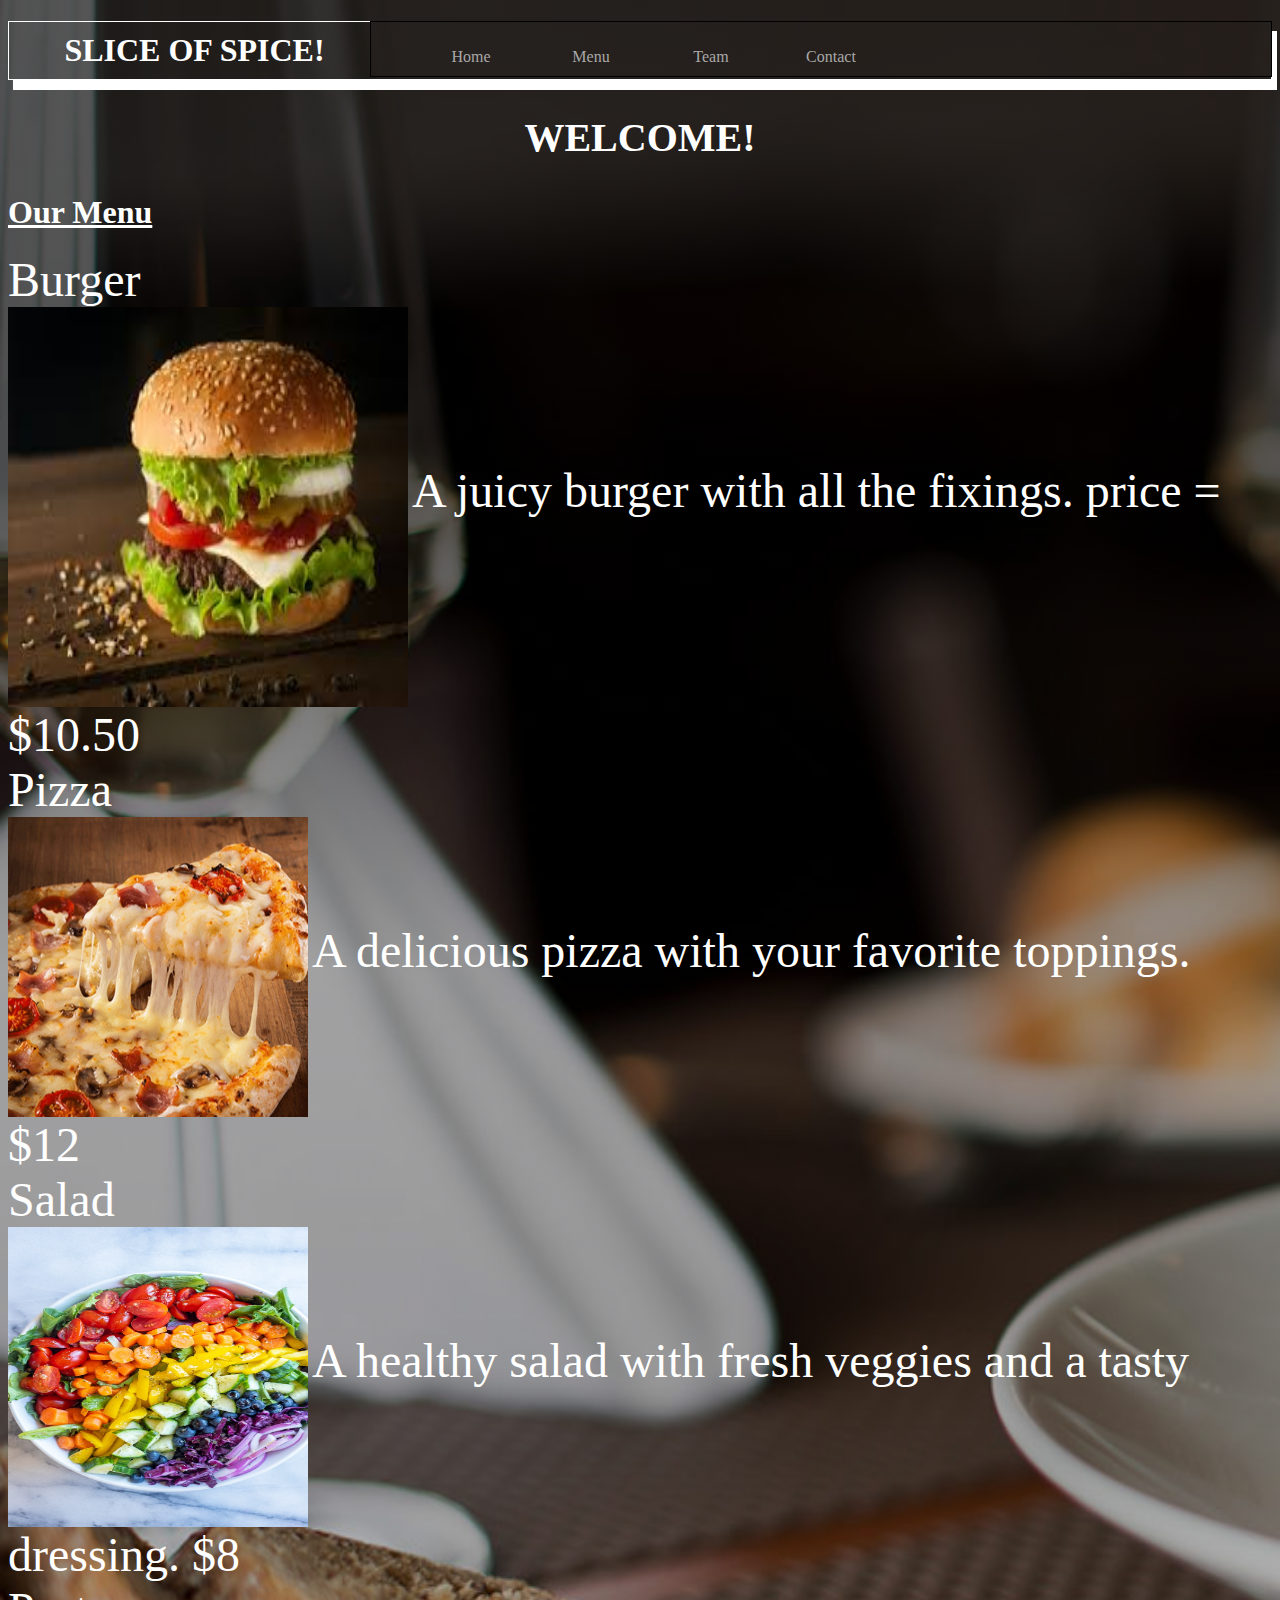
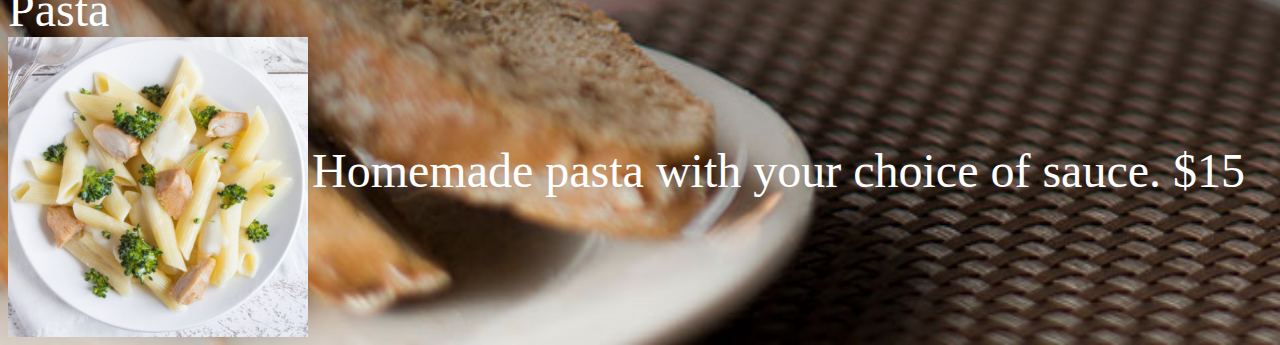
<file: MENU.html>
<!DOCTYPE html>
<html>
<head>
  <title>Restaurant Menu</title>
  <style>
        body{
            font-family: latha;
            color:white;
            background:linear-gradient( rgba(0,0,0,0.65),rgba(0,0,0,0.65),rgba(0,0,0,0.35),rgba(0,0,0,0.38),rgba(0,0,0,0))
                ,url(foodd.jpg)no-repeat;
            background-size:cover;
        }
    
        .box{width: 900px;
        float:right;
        border:1px solid black; }
        .box ul li{
            width:120px;
            float:left;
            margin:10px auto;
            text-align: center;
        }
    
        .box ul li a{text-decoration: none;
            color:darkgray;}
            
        .box ul li:hover{ background-color: green;}
        .box ul li a:hover{ color:white;}
        }
        .wd 
        {
            width: 300px;
            height:539px;
            background-color:black;
            opacity: 0.9;
            padding: 55px;
        }
        .wd h1{
            text-align: center;
            text-transform: uppercase;
            font-weight: 100px;
            border:1px solid;
            padding: 10px;
            box-shadow:5px 10px;
        }
        .wd h2{
            text-align: center;
            text-transform: uppercase;
            font-size: 2.5em;
            font-weight: 100px;
        }
        .wd h4{
            text-align: center;
            font-style: oblique;
        }
        
        .opt form ,input[type="button"]{
            background-color: black;
            color:white;
            padding:10px;
            margin:-14px auto;
            padding-left: 50px;
            padding-right: 50px;
            text-align: center;
        }
        form,input[type="button"]:hover{background-color:green;}
    
    </style>

</head>
<body>
    <div class="box">
	<ul type="none">
        <li> <a href="002.html"> Home </a></li>
        <li> <a href="MENU.html"> Menu</a></li>
        <li> <a href="Team.html"> Team</a></li>
        <li> <a href="Registration form.html"> Contact</a></li>
	</ul>
    </div>
    <div class="wd">
        <h1> Slice of spice!</h1>
        <h2>Welcome! </h2>
    </div>     
  <div class="menu-container">
    <h1><b><u>Our Menu</u></b></h1>
    <div class="menu-item">
        <font face = algerian size = 90>Burger </font> <br>
      <img src="burger.jpg"  height = 400 width = 400 alt="Burger" align=middle> 
      <font face= algerian size=9>A juicy burger with all the fixings. price = $10.50 </font>
    </div>
    <div class="menu-item">
        <font face = algerian size = 90>Pizza</font> <br>
      <img src="pizza.jpg"  height = 300 width = 300 alt="Pizza" align=middle>
      <font face= algerian size=9>A delicious pizza with your favorite toppings.
          $12 </font>
    </div>
    <div class="menu-item">
        <font face = algerian size = 90>Salad</font> <br>
      <img src="salad.jpg"  height = 300 width = 300 alt="Salad" align=middle>
      <font face= algerian size=9>A healthy salad with fresh veggies and a tasty dressing.
          $8 </font>
    </div>
    <div class="menu-item">
      <font face = algerian size = 90> Pasta </font><br>
      <img src="pasta.jpg" height = 300 width = 300 alt="Pasta" align = middle>
      <font face= algerian size=9>Homemade pasta with your choice of sauce.
          $15 </font>
    </div>
  </div>
</body>
</html>
</file>
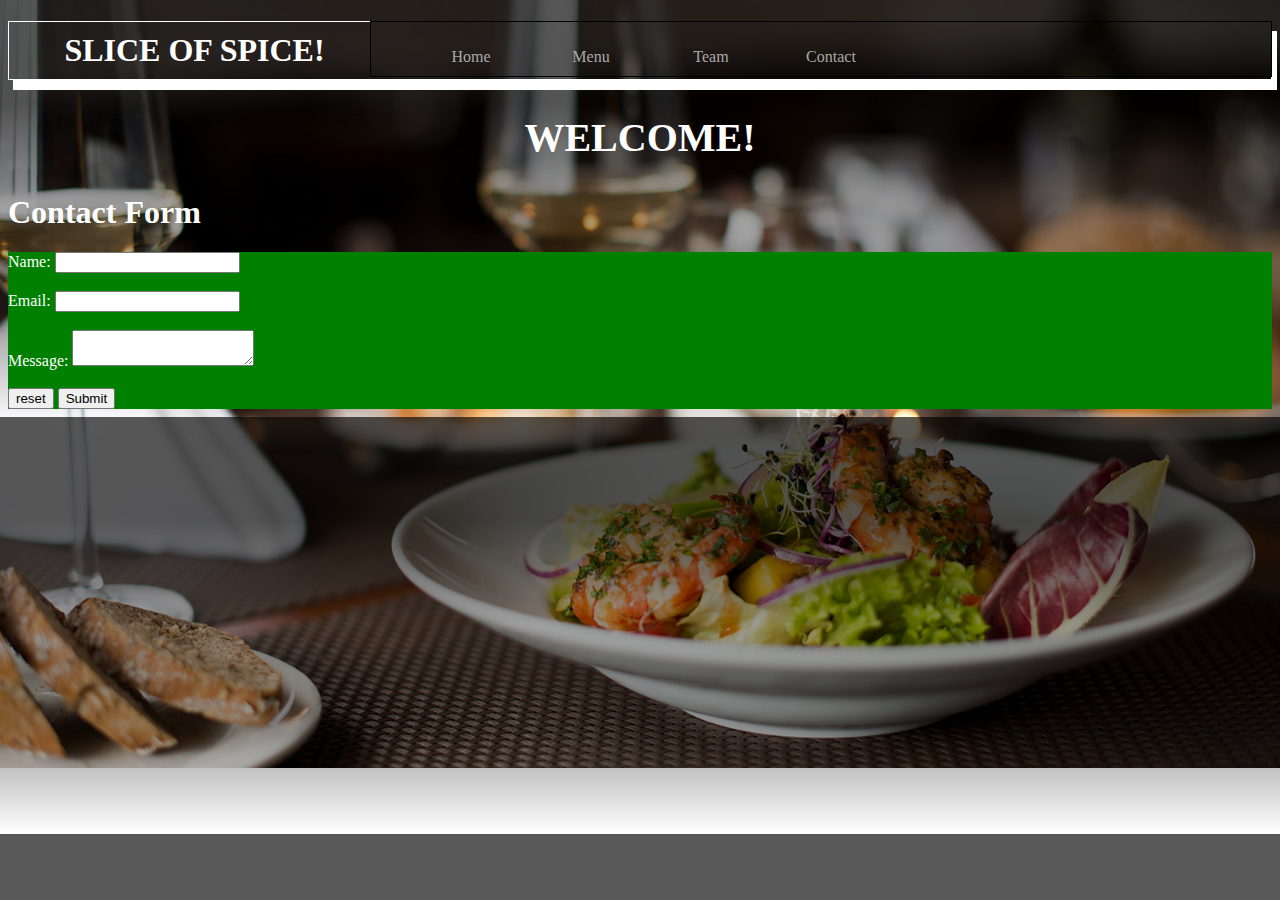
<file: Registration form.html>
<!DOCTYPE html>
<html>
<head>
  <title>Validation Form</title>
  <script>
    function validateForm() {
      var name = document.forms["myForm"]["name"].value;
      var email = document.forms["myForm"]["email"].value;
      var message = document.forms["myForm"]["message"].value;
      
      if (name == "") {
        alert("Please enter your name.");
        return false;
      }
      if (email == "") {
        alert("Please enter your email.");
        return false;
      }
      if (message == "") {
        alert("Please enter your message.");
        return false;
      }
      return true;
    }
  </script> <style>
        body{
            font-family: latha;
            color:white;
            background:linear-gradient( rgba(0,0,0,0.65),rgba(0,0,0,0.65),rgba(0,0,0,0.35),rgba(0,0,0,0.38),rgba(0,0,0,0))
                ,url(foodd.jpg)no-repeat;
            background-size:cover;
        }
    
        .box{width: 900px;
        float:right;
        border:1px solid black; }
        .box ul li{
            width:120px;
            float:left;
            margin:10px auto;
            text-align: center;
        }
    
        .box ul li a{text-decoration: none;
            color:darkgray;}
            
        .box ul li:hover{ background-color: green;}
        .box ul li a:hover{ color:white;}
        }
        .wd 
        {
            width: 300px;
            height:539px;
            background-color:black;
            opacity: 0.9;
            padding: 55px;
        }
        .wd h1{
            text-align: center;
            text-transform: uppercase;
            font-weight: 100px;
            border:1px solid;
            padding: 10px;
            box-shadow:5px 10px;
        }
        .wd h2{
            text-align: center;
            text-transform: uppercase;
            font-size: 2.5em;
            font-weight: 100px;
        }
        .wd h4{
            text-align: center;
            font-style: oblique;
        }
        
        .opt form ,input[type="button"]{
            background-color: black;
            color:white;
            padding:10px;
            margin:-14px auto;
            padding-left: 50px;
            padding-right: 50px;
            text-align: center;
        }
        form,input[type="button"]:hover{background-color:green;}
    
    </style>
</head>
<body>
	<div class="box">
	<ul type="none">
        <li> <a href="002.html"> Home </a></li>
        <li> <a href="MENU.html"> Menu</a></li>
        <li> <a href="Team.html"> Team</a></li>
        <li> <a href="Registration form.html"> Contact</a></li>
	</ul>
	
	</div>
    <div class="wd">
        <h1> Slice of spice!</h1>
        <h2>Welcome! </h2>
    </div>     
  <h1>Contact Form</h1>

  <form name="myForm" onsubmit="return validateForm()" method="post">
    <label for="name">Name:        </label>
    <input type="text" name="name"><br>
<br>
    <label for="email">Email:       </label>
    <input type="email" name="email"><br>
<br>
    <label for="message">Message:       </label>
    <textarea name="message"></textarea><br>
<br>
    <input type="reset" value="reset">  
    <input type="submit" value="Submit">
  </form>
</body>
</html>
</file>
